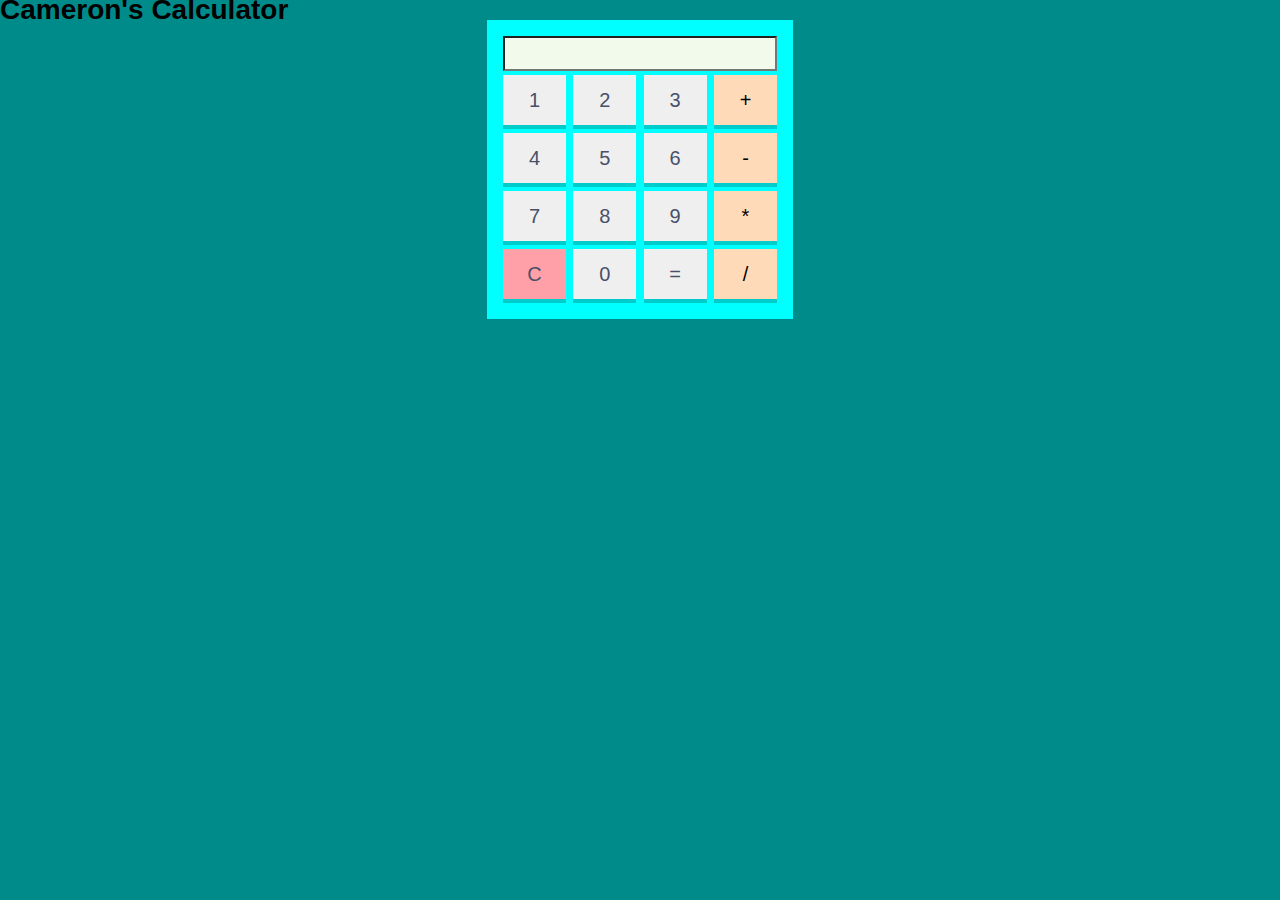
<file: Cameron's Calculator/index.html>
<!DOCTYPE html>
<html lang="en">
<head>
    <meta charset="UTF-8">
    <meta http-equiv="X-UA-Compatible" content="IE=edge">
    <meta name="viewport" content="width=device-width, initial-scale=1.0">
    <link rel="stylesheet" href="./Styles/style.css">
    <title>Cameron's Calculator</title>
</head>
<body>
    <header>
        <h1>Cameron's Calculator</h1>
    </header>
    <div class="table">     
        <div class="content">
            <div>
                <input class="tallyScreen" type="text" name="input" size="16" id="answer">
            </div> 
            <div class="input-wrapper">
                <input class="numberButtons buttons" type="button" name="one" value="1">
                <input class="numberButtons buttons" type="button" name="two" value="2">
                <input class="numberButtons buttons" type="button" name="three" value="3">
                <input class="numberButtons operator" type="button" name="plus" value="+">
                <input class="numberButtons buttons" type="button" name="four" value="4">
                <input class="numberButtons buttons" type="button" name="five" value="5">
                <input class="numberButtons buttons" type="button" name="six" value="6">
                <input class="numberButtons operator" type="button" name="minus" value="-">
                <input class="numberButtons buttons" type="button" name="seven" value="7">
                <input class="numberButtons buttons" type="button" name="eight" value="8">
                <input class="numberButtons buttons" type="button" name="nine" value="9"> 
                <input class="numberButtons operator" type="button" name="times" value="*">
                <input class="numberButtons buttons" type="button" id="clear" name="clear" value=" C ">
                <input class="numberButtons buttons" type="button" name="zero" value="0">
                <input class="numberButtons buttons" type="button" name="doit" value=" = ">
                <input class="numberButtons operator" type="button" name="div" value="/">
            </div>
        </div> 
    </div>
</body>
</html>
</file>
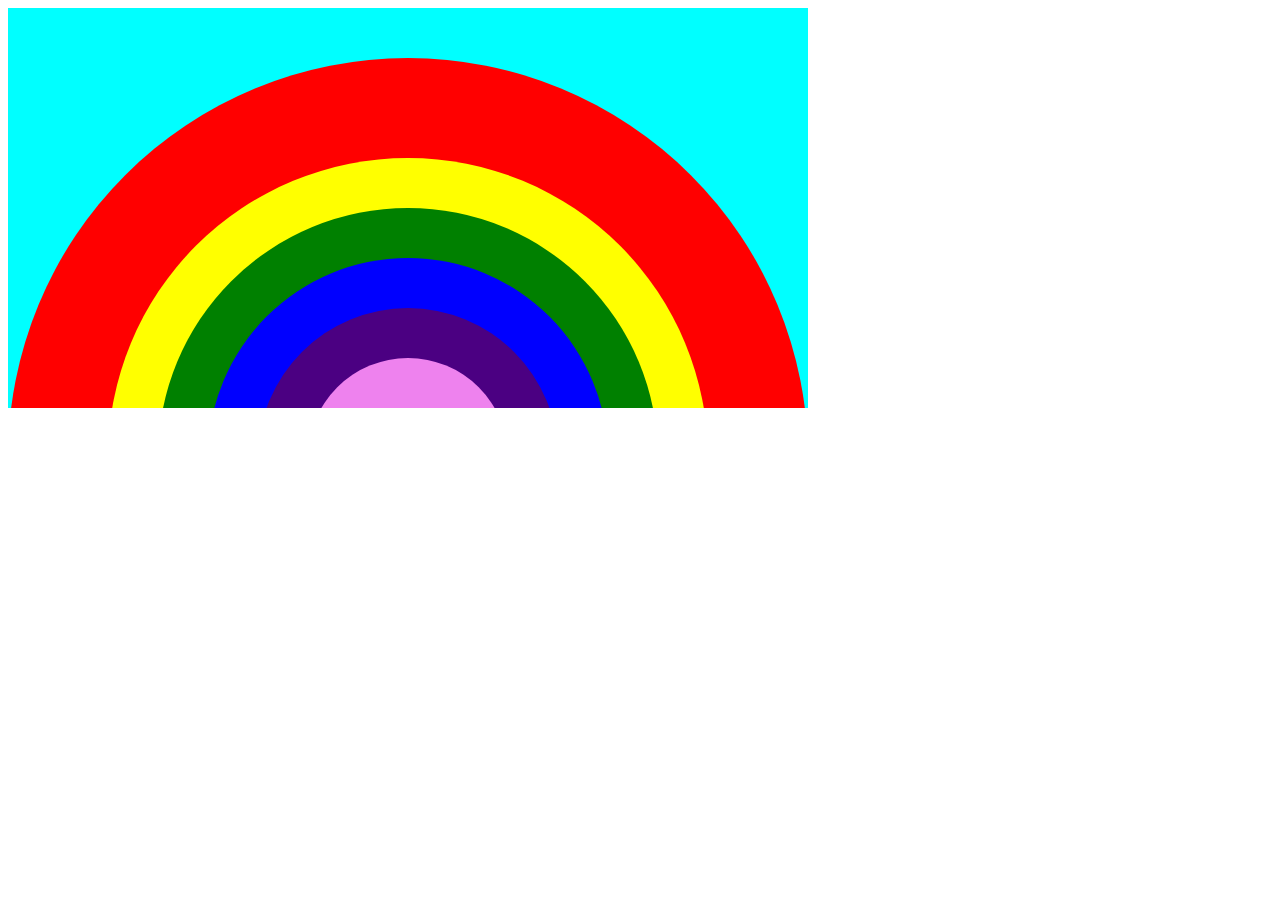
<file: Rainbow/index.html>
<!DOCTYPE html>
<html lang="en">
<head>
    <meta charset="UTF-8">
    <meta http-equiv="X-UA-Compatible" content="IE=edge">
    <meta name="viewport" content="width=device-width, initial-scale=1.0">
    <title>Rainbow</title>
</head>
<body>
    <body>
        <svg width="800" height="400" 
            style="background-color: aqua;">
            <circle cx="400" cy="450" r="400" stroke="none"
                stroke-width="2" fill="red" />
            <circle cx="400" cy="450" r="300" stroke="none" 
                stroke-width="2" fill="yellow" />
            <circle cx="400" cy="450" r="250" stroke="none" 
                stroke-width="2" fill="green" />
            <circle cx="400" cy="450" r="200" stroke="none" 
                stroke-width="2" fill="blue" />
            <circle cx="400" cy="450" r="150" stroke="none" 
                stroke-width="2" fill="indigo" />
            <circle cx="400" cy="450" r="100" stroke="none" 
                stroke-width="2" fill="violet" />
        </svg>
</body>
</html>
</file>
<file: Cameron's Calculator/Styles/style.css>
*{
    margin: 0;
    padding: 0;
}

body{
    font: 400 14px/20px Google Sans Text,Arial,Helvetica,sans-serif;
    background-color: darkcyan;
}

.table{
    margin: auto;
    text-align: center;
    border-radius: 4px;
    max-width: 295px;
    display: flex;
    justify-content: center;
}

.content {
    display: flex;
    flex-direction: column;
    background-color: cyan;
    padding: 1rem;
    justify-content: center;
}

.tallyScreen {
    width: 100%;
}

.input-wrapper {
    display: flex;
    flex-wrap: wrap;
    justify-content: space-between;
}

.buttons {
    outline: 0;
    border: 0;
    color: #495069;    
}

.numberButtons {
    width: 23%;
    height: 50px;
    margin: 0.25rem 0;
    border: none;
    font-size: 1.25rem;
    box-shadow: 0 4px rgba(0,0,0,0.2);
}

.operator{
    background-color: peachpuff;
    position: relative;
}


#clear{
    background-color: #ff9fa8;
}

#answer{
    width: 270px;
    font-size: 26px;
    text-align: center;
    background-color: #f1faeb;
    float: left;
}

#answer:hover{
    width: 270px;
    font-size: 26px;
    text-align: center;
    box-shadow: 0 4px rgba(0,0,0,0.2);
    background-color: #f1faeb;
}

.numberButtons:hover{
    border: 0 solid #000;
    color: #495069;
    background-color: #8f5fda;
    border-radius: 4px;
    box-shadow: 0 4px #644294;
}

.operator:hover{
    background-color: #e7f56b;
    box-shadow: 0 4px #b7c259;
}

#clear:hover{
    background-color: #f297a0;
    box-shadow: 0 4px #cc7f86;
}
</file>
